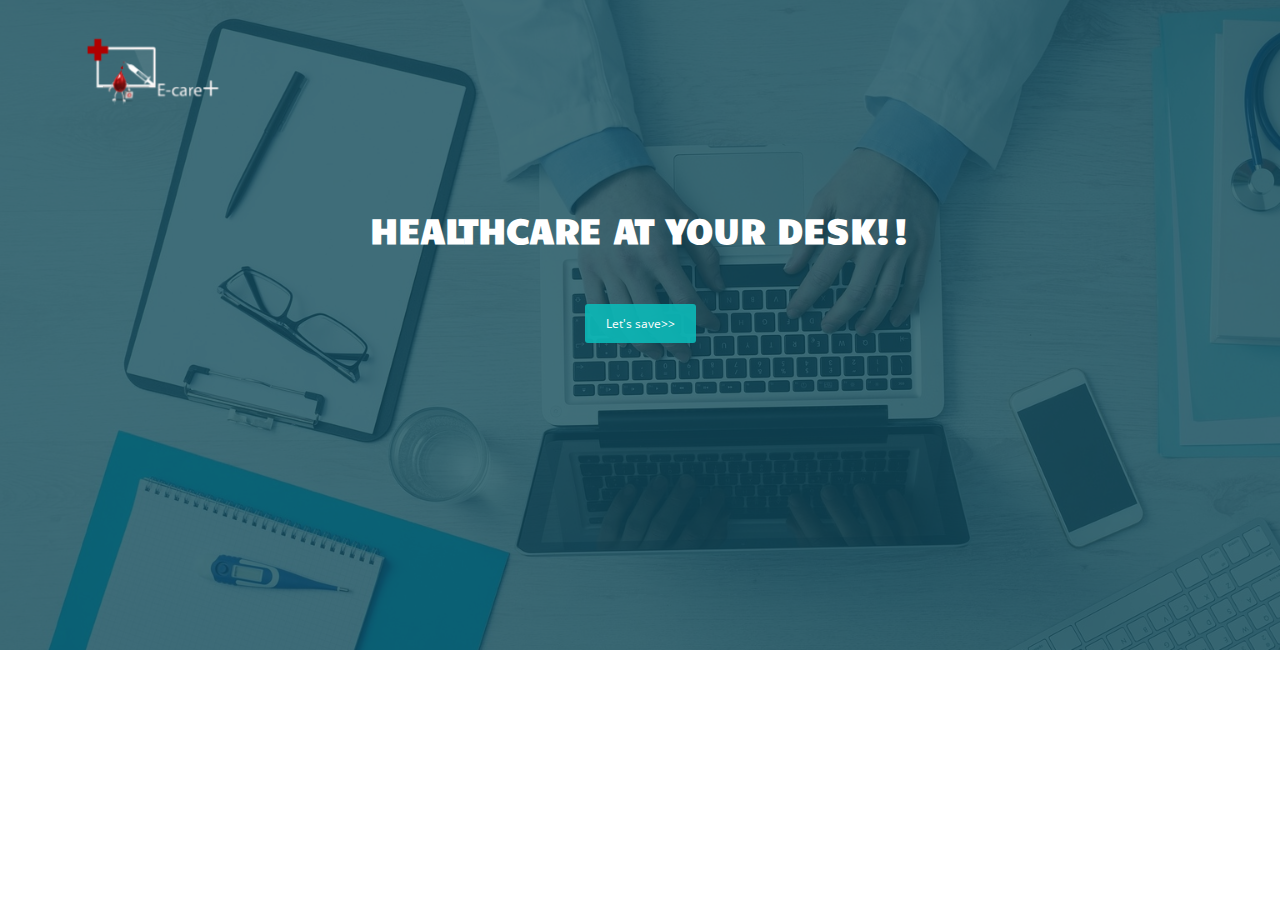
<file: 6417/index.html>
<!DOCTYPE html>
<html lang="en">
  <head>
    <meta charset="utf-8">
    <meta name="viewport" content="width=device-width, initial-scale=1">
    <title>E-Health care System</title>
        
    <link rel="stylesheet" type="text/css" href="https://fonts.googleapis.com/css?family=Open+Sans|Raleway|Candal">
    <link rel="stylesheet" type="text/css" href="css/font-awesome.min.css">
    <link rel="stylesheet" type="text/css" href="css/bootstrap.min.css">
    <link rel="stylesheet" type="text/css" href="css/style.css">
    <link rel="icon" 
      type="image/png" 
      href="favicon.png">
  </head>
  	<!--banner-->
	<section id="banner" class="banner">
		<div class="bg-color">
			<nav class="navbar navbar-default navbar-fixed-top">
			  <div class="container">
			  	<div class="col-md-12">
                    <div class="navbar-header">
				      <img src="Ecare.png" class="img-responsive" style="width: 140px; margin-top: 16px;" width="300" height="350">
				    </div>
				</div>
			  </div>
			</nav>
			<div class="container">
				<div class="row">
					<div class="banner-info">
						<div class="banner-logo text-center"> </div>
						<div class="banner-text text-center">
							<h1 class="white">Healthcare at your desk!!</h1>
							<a href="second.html" class="btn btn-appoint">Let's save>></a>
						</div>
								
					</div>
				</div>
			</div>
		</div>
	</section>
	    
  </body>
</html>
</file>
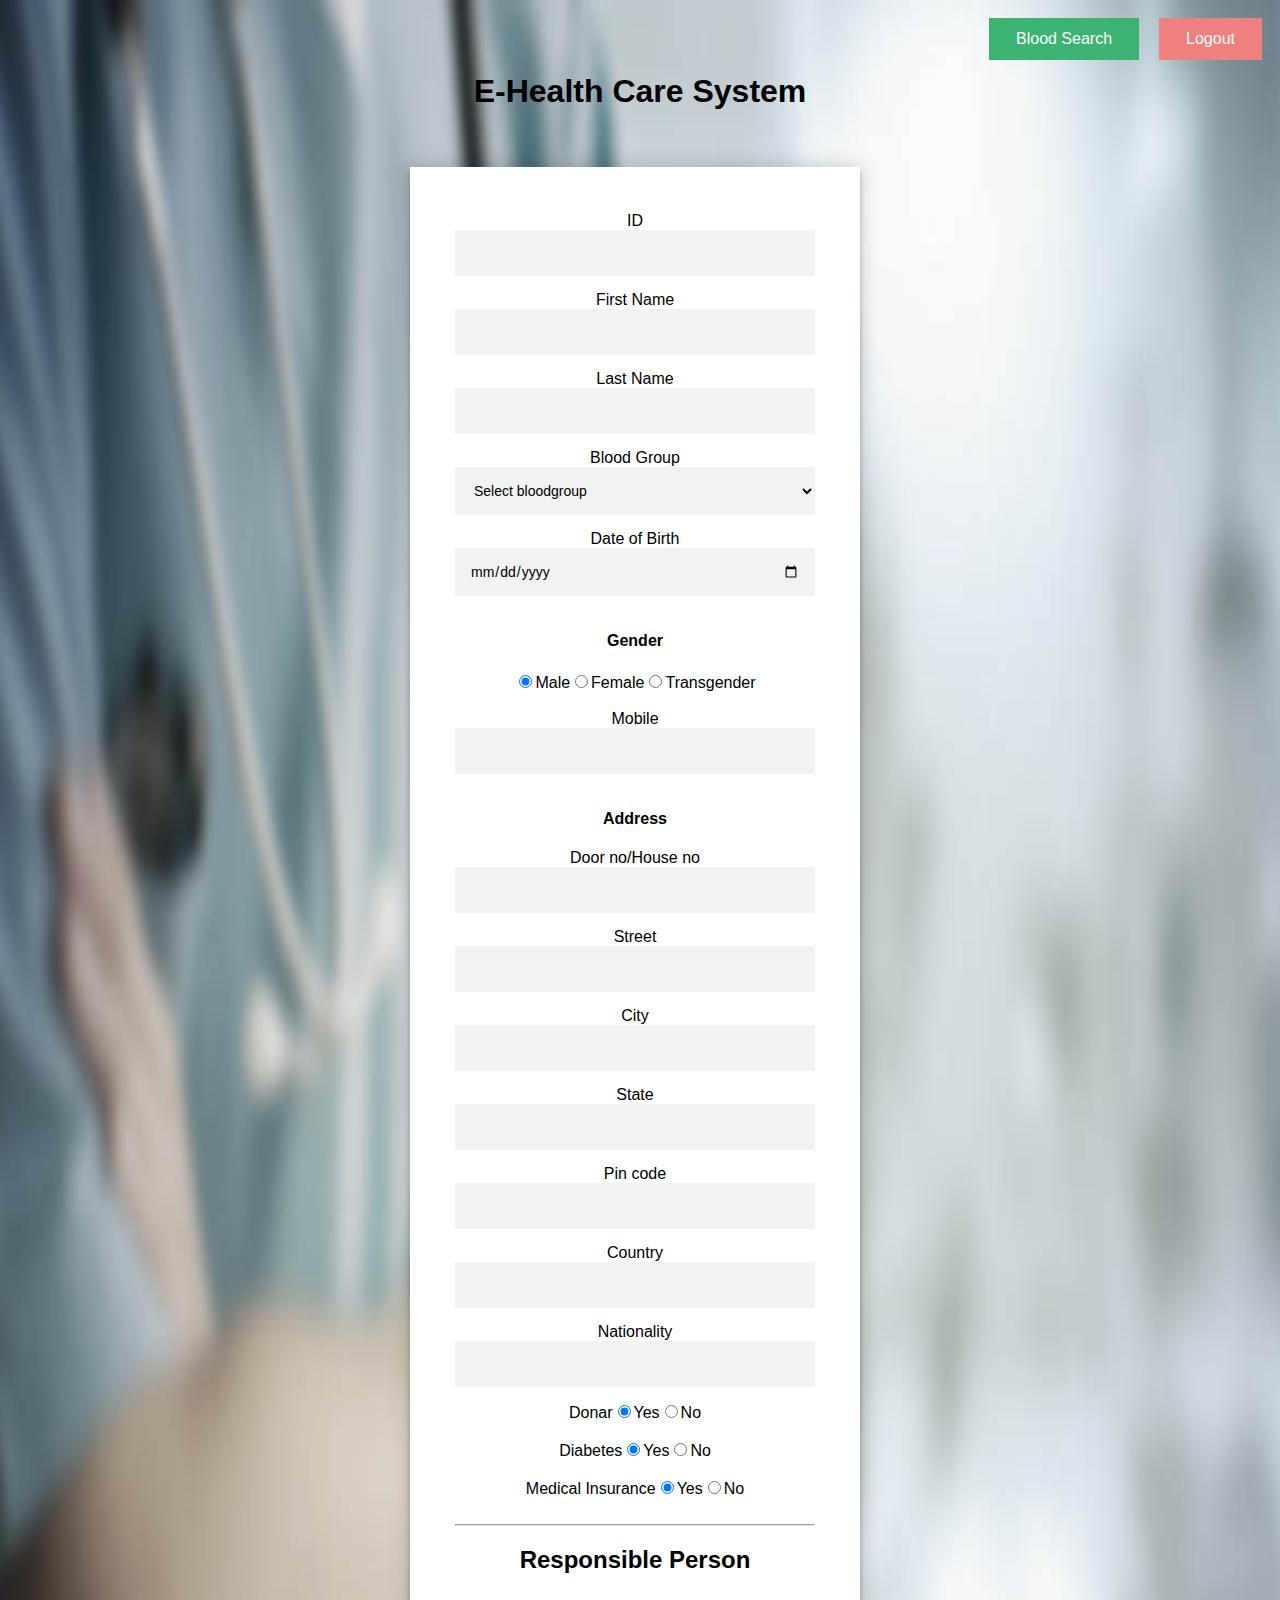
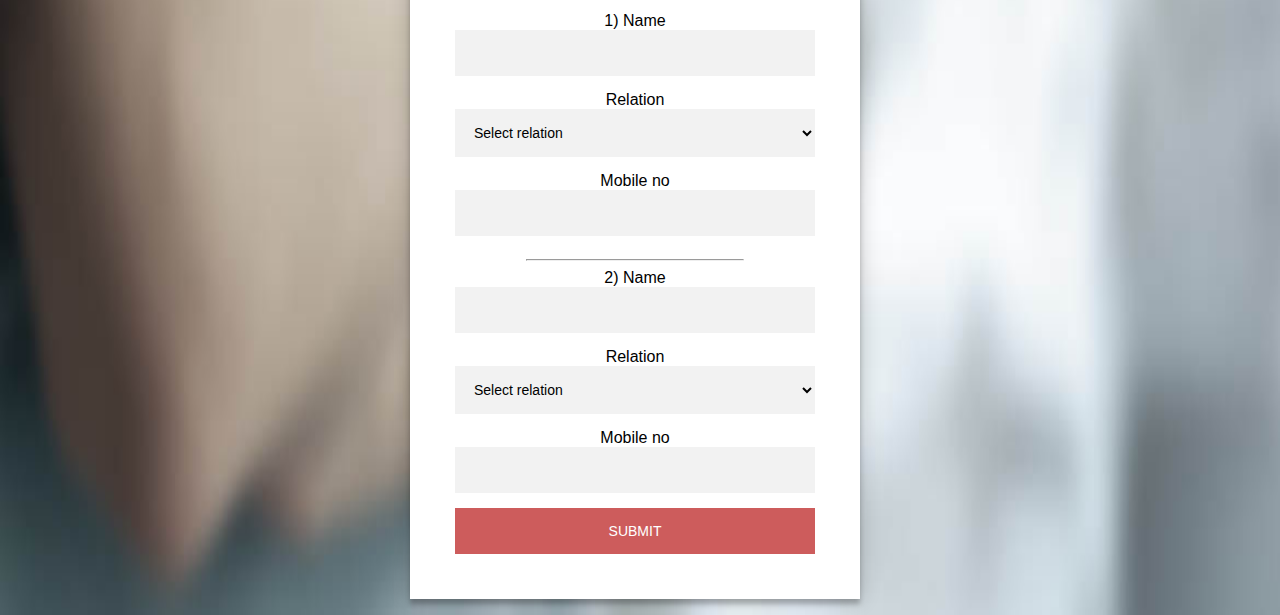
<file: 6417/addpatient.html>
<html>
<head>
<title>Patient E-Data</title>
<link rel="icon" 
      type="image/png" 
      href="favicon.png">
<script>

</script>
</head>
<style>
body{
background: url("3.jpg");
  font-family: 'roboto', sans-serif;
    background-size: 100% 100%;
    background-repeat: no-repeat;
}

.login-page {
  width:460px;
  padding: 2% 0 0;
  margin: auto;
}
form {
  position: relative;
  z-index: 1;
  background: #FFFFFF;
  max-width: 360px;
  padding: 45px;
  text-align: center;
  box-shadow: 0 0 20px 0 rgba(0, 0, 0, 0.2), 0 5px 5px 0 rgba(0, 0, 0, 0.24);
}

form .input {
  font-family: "Roboto", sans-serif;
  outline: 0;
  background: #f2f2f2;
  width: 100%;
  border: 0;
  margin: 0 0 15px;
  padding: 15px;
  box-sizing: border-box;
  font-size: 14px;
}
form .button {
  font-family: "Roboto", sans-serif;
  text-transform: uppercase;
  outline: 0;
  background:#CD5C5C;
  width: 100%;
  border: 0;
  padding: 15px;
  color: #FFFFFF;
  font-size: 14px;
  transition: all 0.5s;
  cursor: pointer;
}
form button:hover,.form button:active,.form button:focus {
  background:#FFA07A;
}
@media (max-width: 500px) {
.login-page {
  width: 310px;
  padding: 8% 0 0;
  margin: auto;
}
}
h1{
text-align:center;
}
.button9 {
    background-color:#F08080;
    border:none;
    color: white;
	float:right;
	margin:10px;
    padding: 12px 27px;
	position:relative;
    text-align: center;
    text-decoration: none;
    display: inline-block;
    font-size: 16px;
	cursor: pointer;
}
</style>
<body>
<link rel="icon" 
      type="image/png" 
      href="favicon.png">
<a href="logout.php" class="button9" align="right" >Logout</a>
 <a href="blood.php" style=" background-color:#3CB371;" class="button9" >Blood Search</a><br>
<div class="login-page">
 <h1>E-Health Care System</h1><br/><br/>
<form action="insert.php">
ID<input class="input" type="text" name="id" id="id"/><br/>
First Name<input class="input" type="text" name="fname" id="fname"/><br/>
Last Name<input class="input" type="text" name="lname" id="lname"/><br/>
Blood Group<select class="input" name="blood" id="blood"/>
<option value="">Select bloodgroup</option>
<option value="O+">O+</option>
<option value="O-">O-</option>
<option value="A+">A+</option>
<option value="A-">A-</option>
<option value="B+">B+</option>
<option value="B-">B-</option>
</select><br/>
Date of Birth<input class="input" type="date" name="dob" id="dob" placeholder="Date of Birth"/><br/>
<h4>Gender</h4>
<input  type="radio" name="gender" id="gender1" value="Male" checked/>Male<input type="radio" name="gender" value="Female" id="gender2"/>Female<input type="radio" name="gender" value="Transgender" id="gender3"/>Transgender<br/><br/>
Mobile<input class="input" type="numbers" name="pnum" id="pnum"/><br/>
<h4>Address</h4>
Door no/House no<input class="input" type="text" name="dno" id="dno"/><br/>
Street<input class="input" type="text" name="street" id="street"/><br/>
City<input class="input" type="text" name="city" id="city"/><br/>
State<input class="input" type="text" name="state" id="state"/><br/>
Pin code<input class="input" type="numbers" name="pin" id="pin"/><br/>
Country<input class="input" type="text" name="country" id="country"/><br/>
Nationality<input class="input" type="text" name="nation" id="nation"/><br/>
Donar<input type="radio" name="donar" id="donar1" value="Yes" checked/>Yes<input type="radio" name="donar" value="No" id="donar2"/>No<br/><br/>
Diabetes<input type="radio" name="dia" id="dia1" value="Yes" checked/>Yes<input type="radio" name="dia" value="No" id="dia2"/>No<br/><br/>
Medical Insurance<input type="radio" name="mi" value="Yes" id="mi1" checked/>Yes<input type="radio" name="mi" value="No" id="mi2"/>No<br/><br/><hr/>
<h2>Responsible Person</h2><br/>
1)   Name<input class="input" type="text" name="r1name" id="r1name"/><br/>
Relation<select class="input" name="r1rel" id="r1rel"/>
<option value="">Select relation</option>
<option value="father">Father</option>
<option value="mother">Mother</option>
<option value="brother">Brother</option>
<option value="sister">Sister</option>
<option value="friend">Friend</option>
<option value="wife">Wife</option>
</select><br/>
Mobile no<input class="input" type="numbers" id="r1pnum" name="r1pnum"/><br/>
<hr width="60%">
2)   Name<input class="input" type="text" name="r2name" id="r2name"/><br/>
Relation<select class="input" name="r2rel" id="r2rel"/>
<option value="">Select relation</option>
<option value="father">Father</option>
<option value="mother">Mother</option>
<option value="brother">Brother</option>
<option value="sister">Sister</option>
<option value="friend">Friend</option>
<option value="wife">Wife</option>
</select><br/>
Mobile no<input class="input" type="numbers" id="r2pnum" name="r2pnum"/><br/>
<!--<div id="ajaxDiv"></div>-->
<center><input class="button"  type="submit"  value="Submit"/></center>
</form></div>
</body>
<script type="text/javascript">
  /*function ajaxFunction(){
               var ajaxRequest;  // The variable that makes Ajax possible!
               var ajaxRequest;  // The variable that makes Ajax possible!
               
               try {
                  // Opera 8.0+, Firefox, Safari
                  ajaxRequest = new XMLHttpRequest();
               }catch (e) {
                  // Internet Explorer Browsers
                  try {
                     ajaxRequest = new ActiveXObject("Msxml2.XMLHTTP");
                  }catch (e) {
                     try{
                        ajaxRequest = new ActiveXObject("Microsoft.XMLHTTP");
                     }catch (e){
                        // Something went wrong
                        alert("Your browser broke!");
                        return false;
                     }
                  }
               }
               
               // Create a function that will receive data 
               // sent from the server and will update
               // div section in the same page.
          
               ajaxRequest.onreadystatechange = function(){
                  if(ajaxRequest.readyState == 4){
                     var ajaxDisplay = document.getElementById('ajaxDiv');
                     ajaxDisplay.innerHTML = ajaxRequest.responseText;
                  }
               }   
               
               // Now get the value from user and pass it to
               // server script.   
          
               var id=document.getElementById('id').value;
			   var queryString="?id="+id;
			   
			   var fname=document.getElementById('fname').value;
			   var queryString=queryString+"&fname="+fname;
			   
			   var lname=document.getElementById('lname').value;
			   var queryString=queryString+"&lname="+lname;
			   
			   var blood=document.getElementById('blood').value;
			   var queryString=queryString+"&blood="+blood;
			   
			   var dob=document.getElementById('dob').value;
			   var queryString=queryString+"&dob="+dob;
			   
			   var gender= document.querySelector('input[name = "gender"]:checked').value;
				var queryString=queryString+"&gender="+gender;
				
				var pnum=document.getElementById('pnum').value;
			   var queryString=queryString+"&pnum="+pnum;
			   
			   var dno=document.getElementById('dno').value;
			   var queryString=queryString+"&dno="+dno;
			   
			   var street=document.getElementById('street').value;
			   var queryString=queryString+"&street="+street;
			   
			   var city=document.getElementById('city').value;
			   var queryString=queryString+"&city="+city;
			   
			   var state=document.getElementById('state').value;
			   var queryString=queryString+"&state="+state;
			   
			   var pin=document.getElementById('pin').value;
			   var queryString=queryString+"&pin="+pin;
			   
			   var country=document.getElementById('country').value;
			   var queryString=queryString+"&country="+country;
			   
			   var nation=document.getElementById('nation').value;
			   var queryString=queryString+"&nation="+nation;
			   
			   var donar= document.querySelector('input[name = "donar"]:checked').value;
				var queryString=queryString+"&donar="+donar;
				
				var dia= document.querySelector('input[name = "dia"]:checked').value;
				var queryString=queryString+"&dia="+dia;
				
				var mi= document.querySelector('input[name = "mi"]:checked').value;
				var queryString=queryString+"&mi="+mi;
				
				var r1name=document.getElementById('r1name').value;
			   var queryString=queryString+"&r1name="+r1name;
			   
			   var sel = document.getElementById('r1rel');
				var r1rel = sel.options[sel.selectedIndex].value;
               var queryString = queryString+"&r1rel=" + r1rel ;
			   
			   var r1pnum=document.getElementById('r1pnum').value;
			   var queryString=queryString+"&r1pnum="+r1pnum;
			   
			   var r2name=document.getElementById('r2name').value;
			   var queryString=queryString+"&r2name="+r2name;
			   
			   var sel = document.getElementById('r2rel');
				var r2rel = sel.options[sel.selectedIndex].value;
               var queryString = queryString+"&r2rel=" + r2rel ;
			   
			   var r2pnum=document.getElementById('r2pnum').value;
			   var queryString=queryString+"&r2pnum="+r2pnum;
				
				alert(queryString);
               ajaxRequest.open("GET", "insert.php" + queryString, true);
			   
               ajaxRequest.send(null);     
			   
			   
            }*/
			</script>
</html>
</file>
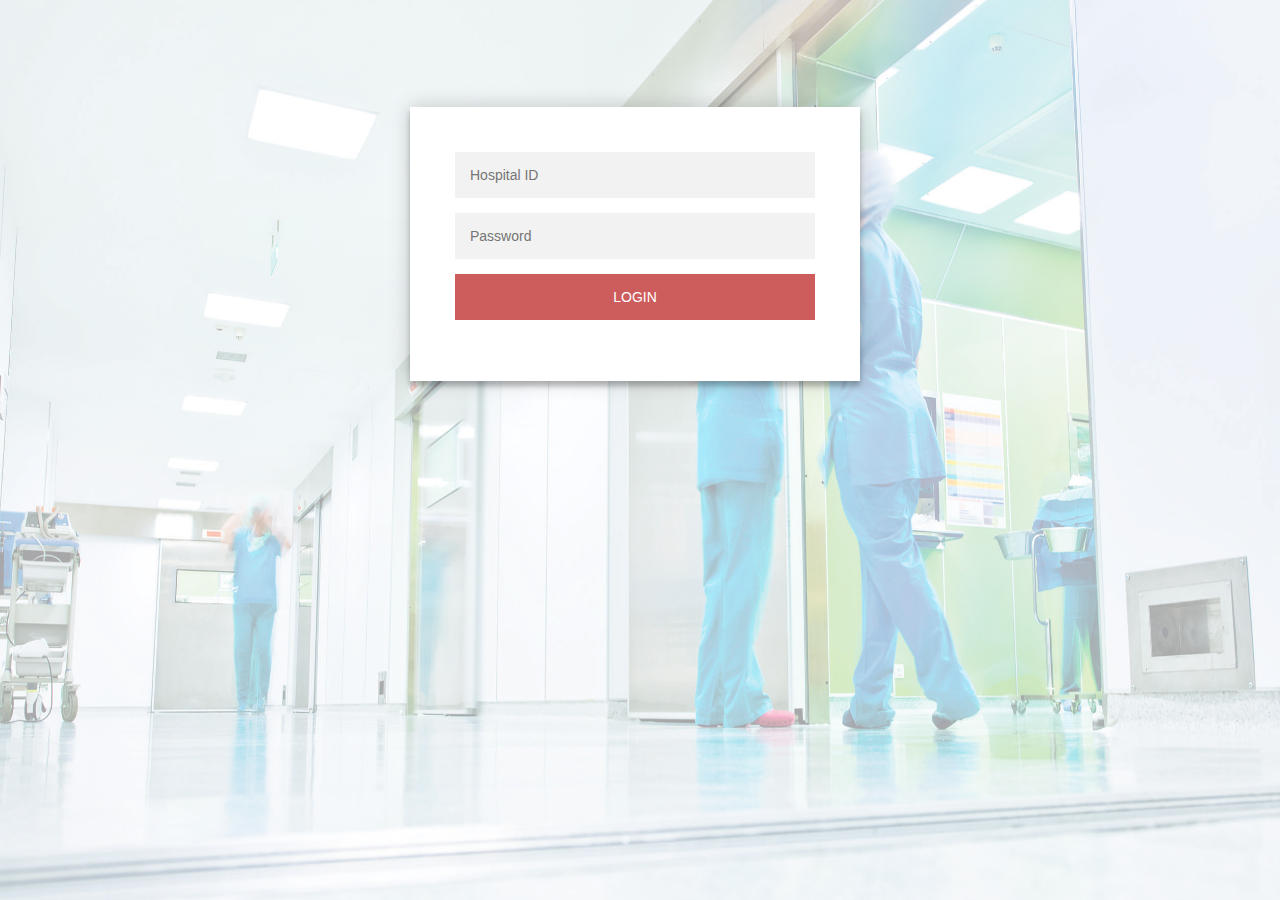
<file: 6417/hoslogin.html>
<html>
<head>
<title>Hospital Login</title>
<link rel="icon" 
      type="image/png" 
      href="favicon.png">
</head>
<body>
<style>
body{
background: url("5.jpg");
background-size: 100% 100%;
background-repeat: no-repeat;
  font-family: 'roboto', sans-serif;
  padding: 0 1em;
  color: rgba(255,255,255,.8);
}

.login-page {
  width: 460px;
  padding: 8% 0 0;
  margin: auto;
}
.form {
  position: relative;
  z-index: 1;
  background: #FFFFFF;
  max-width: 360px;
  padding: 45px;
  text-align: center;
  box-shadow: 0 0 20px 0 rgba(0, 0, 0, 0.2), 0 5px 5px 0 rgba(0, 0, 0, 0.24);
}

.form input {
  font-family: "Roboto", sans-serif;
  outline: 0;
  background: #f2f2f2;
  width: 100%;
  border: 0;
  margin: 0 0 15px;
  padding: 15px;
  box-sizing: border-box;
  font-size: 14px;
}
.form button {
  font-family: "Roboto", sans-serif;
  text-transform: uppercase;
  outline: 0;
  background:#CD5C5C;
  width: 100%;
  border: 0;
  padding: 15px;
  color: #FFFFFF;
  font-size: 14px;
  transition: all 0.5s;
  cursor: pointer;
}
.form button:hover{
  background:#FFA07A;
}
@media (max-width: 500px) {
.login-page {
  width: 310px;
  padding: 8% 0 0;
  margin: auto;
}
}
</style>

<div class="login-page">
<div class="form" >
<form action="hosloginDc.php">
	  <input type="text" id="Usid1" name="Usid1" placeholder="Hospital ID"/>
      <input type="password" id="paas1" name="paas1" placeholder="Password"/>
      <button type="submit" >login</button>
</form>
</div>
</div>
</body>
</html>
</file>
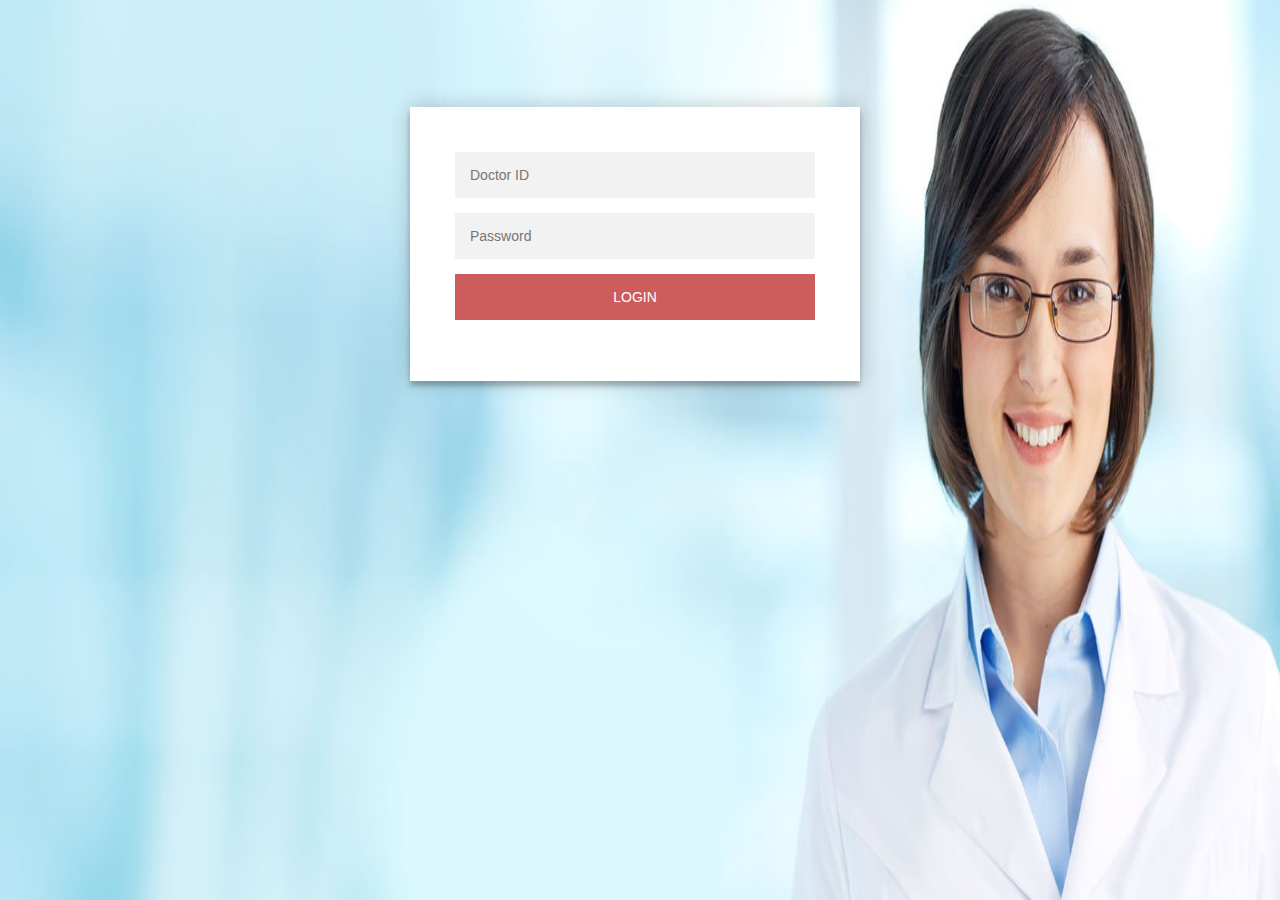
<file: 6417/login.html>
<html>
<head>
<title>Doctor Login</title>
<link rel="icon" 
      type="image/png" 
      href="favicon.png">
</head>
<body>
<style>
body{
background: url("4.jpg");
background-repeat: no-repeat;
  font-family: 'roboto', sans-serif;
  padding: 0 1em;
  color: rgba(255,255,255,.8);
  background-size: 120% 100%;
}

.login-page {
  width: 460px;
  padding: 8% 0 0;
  margin: auto;
}
.form {
  position: relative;
  z-index: 1;
  background: #FFFFFF;
  max-width: 360px;
  padding: 45px;
  text-align: center;
  box-shadow: 0 0 20px 0 rgba(0, 0, 0, 0.2), 0 5px 5px 0 rgba(0, 0, 0, 0.24);
}

.form input {
  font-family: "Roboto", sans-serif;
  outline: 0;
  background: #f2f2f2;
  width: 100%;
  border: 0;
  margin: 0 0 15px;
  padding: 15px;
  box-sizing: border-box;
  font-size: 14px;
}
.form button {
  font-family: "Roboto", sans-serif;
  text-transform: uppercase;
  outline: 0;
  background:#CD5C5C;
  width: 100%;
  border: 0;
  padding: 15px;
  color: #FFFFFF;
  font-size: 14px;
  transition: all 0.5s;
  cursor: pointer;
}
.form button:hover{
  background:#FFA07A;
}
@media (max-width: 500px) {
.login-page {
  width: 310px;
  padding: 8% 0 0;
  margin: auto;
}
}
</style>

<div class="login-page">
<div class="form" >
<form action="loginDc.php">
	  <input type="text" id="Usid" name="Usid" placeholder="Doctor ID"/>
      <input type="password" id="paas" name="paas" placeholder="Password"/>
      <button type="submit" >login</button>
</form>
</div>
</div>
</body>
</html>
</file>
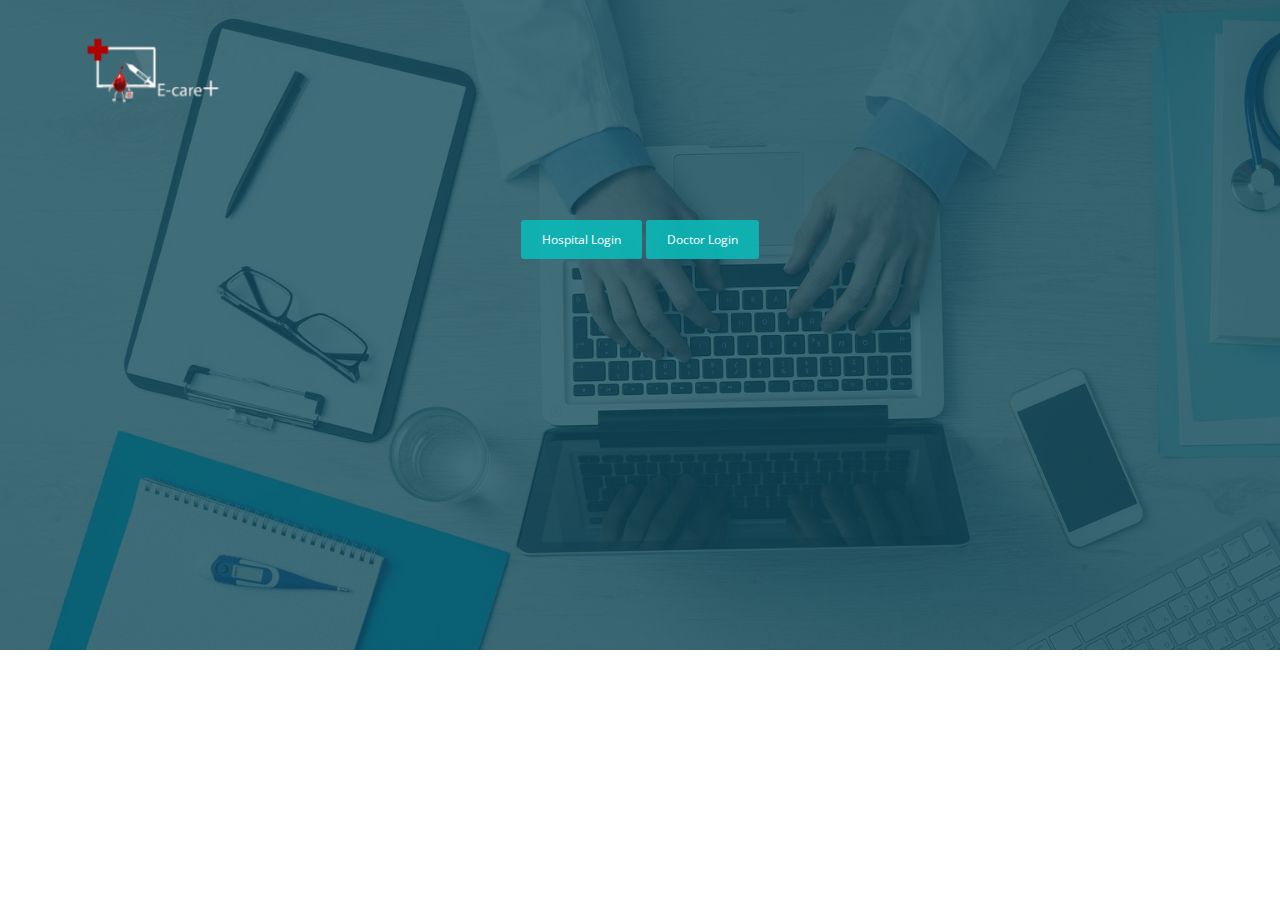
<file: 6417/second.html>
<!DOCTYPE html>
<html lang="en">
  <head>
    <meta charset="utf-8">
    <meta name="viewport" content="width=device-width, initial-scale=1">
    <title>E-care Login </title>
        
    <link rel="stylesheet" type="text/css" href="https://fonts.googleapis.com/css?family=Open+Sans|Raleway|Candal">
    <link rel="stylesheet" type="text/css" href="css/font-awesome.min.css">
    <link rel="stylesheet" type="text/css" href="css/bootstrap.min.css">
    <link rel="stylesheet" type="text/css" href="css/style.css">
    <link rel="icon" 
      type="image/png" 
      href="favicon.png">
  </head>
  <body id="myPage" data-spy="scroll" data-target=".navbar" data-offset="60">
  	<!--banner-->
	<section id="banner" class="banner">
		<div class="bg-color">
			<nav class="navbar navbar-default navbar-fixed-top">
			  <div class="container">
			  	<div class="col-md-12">
                    <div class="navbar-header">
				      <img src="Ecare.png" class="img-responsive" style="width: 140px; margin-top: 16px;" width="300" height="350">
				    </div>
				</div>
			  </div>
			</nav>
			<div class="container">
				<div class="row">
					<div class="banner-info">
						<div class="banner-logo text-center"> </div>
						<div class="banner-text text-center">
						
							<a href="hoslogin.html" class="btn btn-appoint">Hospital Login</a>
							<a href="loginDc.php" class="btn btn-appoint">Doctor Login</a>
						</div>
								
					</div>
				</div>
			</div>
		</div>
	</section>
	    
  </body>
</html>
</file>
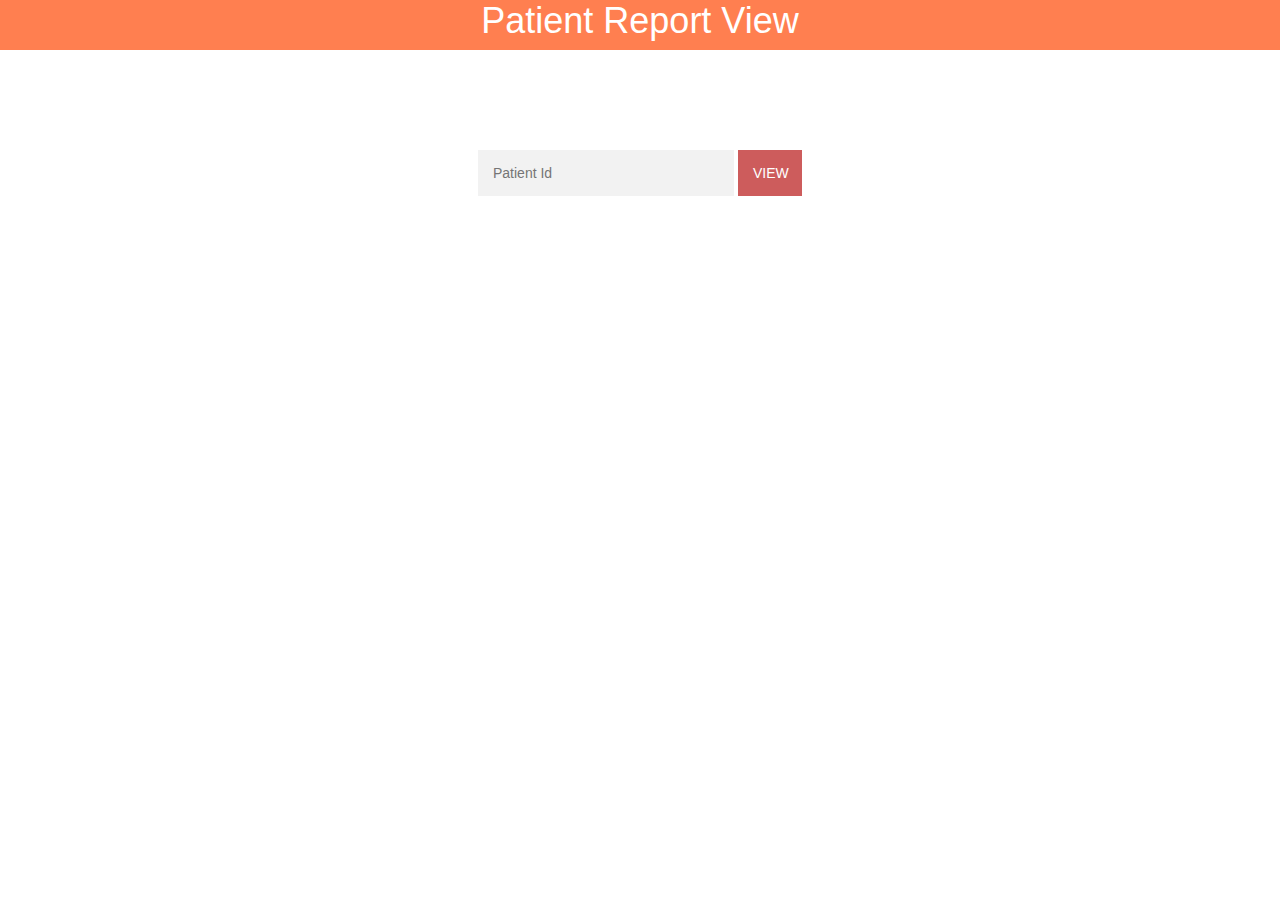
<file: 6417/view1.html>
<html>
<head>
<title>Reports View</title>
<link rel="stylesheet" href="style.css" type="text/css" />
<link rel="icon" 
      type="image/png" 
      href="favicon.png">
</head>
<body>
<style>
button {
  font-family: "Roboto", sans-serif;
  text-transform: uppercase;
  outline: 0;
  background:#CD5C5C;
  width: 5%;
  border: 0;
  padding: 15px;
  color: #FFFFFF;
  font-size: 14px;
  transition: all 0.5s;
  cursor: pointer;
}
button:hover{
  background:#FFA07A;
}
input{
 font-family: "Roboto", sans-serif;
  outline: 0;
  background: #f2f2f2;
  width: 20%;
  border: 0;
  margin: 0 0 15px;
  padding: 15px;
  box-sizing: border-box;
  font-size: 14px;
  }
</style>
<div id="header">
<label>Patient Report View</label>
</div>
<div id="body">
	<form action="fileup/view.php" method="post">
	<input type="text" name="pid" id="pid" Placeholder="Patient Id">
	<button type="submit">View</button>
	</form>
    <br><br />
  
      
</div>

</body>
</html>
</file>
<file: 6417/css/style.css>
body {
	font-family: 'Open Sans', sans-serif;
	line-height: 20px;
	color: #999999;
	font-size: 300;
	font-size: 16px;
}
ol, ul {
	list-style: none;
}
blockquote, q {
	quotes: none;
}
blockquote:before, blockquote:after,
q:before, q:after {
	content: '';
	content: none;
}
table {
	border-collapse: collapse;
	border-spacing: 0;
}
h1, h2, h3, h4, h5, h6
{
	font-family: 'Raleway', sans-serif;
	font-weight: 600;
	color: #222222;
}
a, a:hover, a:focus, a:active{
    outline: none;
}

.section-padding{
	padding: 60px 0px;

}
h2 {
    line-height: 20px;
    margin: 0;
    font-size: 28px;
    font-weight: 700;
    text-transform: uppercase;
}
hr.botm-line {
    height: 3px;
    width: 60px;
    background: #ffb737;
    position: relative;
    border: 0;
    margin: 20px 0 20px 0;
}

/***************************************
banner
***************************************/
.navbar {
    margin-bottom: 0px;
    border: 0px;
}
.navbar {
    border-radius: 0px;
}
.navbar-default {
    background-color: #fff;
    padding: 20px 0;
    transition: all 0.3s;
}
.navbar-default {
    background-color: transparent;
    border: 0px;
}
.navbar {
    border-radius: 0px;
}

.navbar-brand
{
	font-family: 'Chewy', cursive;
	font-size: 32px;
}

.navbar-brand img {
    padding-top: 2px;
    width: 120px !important;
}

.navbar-default .navbar-brand, .navbar-default .navbar-brand:hover, .navbar-default .navbar-brand:focus {
    color: #EA6045;
}

.top-nav-collapse {
    padding: 0; 
    background: rgba(28,74,90, 0.9);
}

.white, .white:hover, .white:focus
{
	color: #fff;
	width: 100% !important;
}
.block
{
	display: block;
}
.navbar-default .navbar-nav > .active > a, .navbar-default .navbar-nav > .active > a:focus, .navbar-default .navbar-nav > .active > a:hover {
    color: #fff;
    text-transform: uppercase;
    background-color: rgba(12, 184, 182, 0.21);
}
.navbar-default .navbar-nav > li > a
{
	color: #fff;
	text-transform: uppercase;
	font-size: 14px;
	font-weight: 300;
}
.navbar-default .navbar-nav > li > a:hover, .navbar-default .navbar-nav > li > a:focus
{
	color: #fff;
    text-transform: uppercase;
    background-color: rgba(12, 184, 182, 0.21);
}
.affix {
    background-color: #ffffff !important;
}
.affix .navbar-nav > li > a:hover, .affix .navbar-nav > li > a:focus
{
    background-color: rgba(12, 184, 182) !important;
}
#banner{
	background: url('../img/bg-banner.jpg') no-repeat fixed;
	background-size: cover;
	min-height: 650px;
	position: relative;
}
.bg-color{
	background-color: RGBA(13, 70, 83, 0.78);
	min-height: 650px;
}
.banner-info{
	padding-top: 190px;
}
.banner-logo img{
	display: inline-block;
}
.banner-text{
	color: #fff;
}
.banner-text h1{
	font-family: 'Candal', sans-serif;
	font-size: 35px;
	text-transform: uppercase;
	padding-bottom:15px; 
}
.btn-appoint, .btn-appoint:hover, .btn-appoint:focus{
	margin-top: 30px;
	padding: 10px 20px;
	font-size: 12px;
	background-color: rgba(12, 184, 182, 0.91);
	border-radius: 3px;
	color: #fff;
}
.overlay-detail a i {
    text-align: center;
    position: absolute;
    bottom: 25px;
    font-size: 38px;
    color: #fff;
    margin: 0 auto;
}
.text-primary i{
    padding-top: 8px;
    display: inline-block;
}
</file>
<file: 6417/style.css>
@charset "utf-8";
/* CSS Document */

*
{
	padding:0;
	margin:0;
}
body
{
	background:#fff;
	font-family:Georgia, "Times New Roman", Times, serif;
	text-align:center;
}
#header
{
	background:#FF7F50;
	width:100%;
	height:50px;
	color:#fff;
	font-size:36px;
	font-family:Verdana, Geneva, sans-serif;
}
#body
{
	margin-top:100px;
}
#body table
{
	margin:0 auto;
	position:relative;
	bottom:50px;
}
table td,th
{
	padding:20px;
	border: solid #9fa8b0 1px;
	border-collapse:collapse;
}
#footer
{
	text-align:center;
	position:absolute;
	left:0;
	right:0;
	margin:0 auto;
	bottom:50px;
}
</file>
